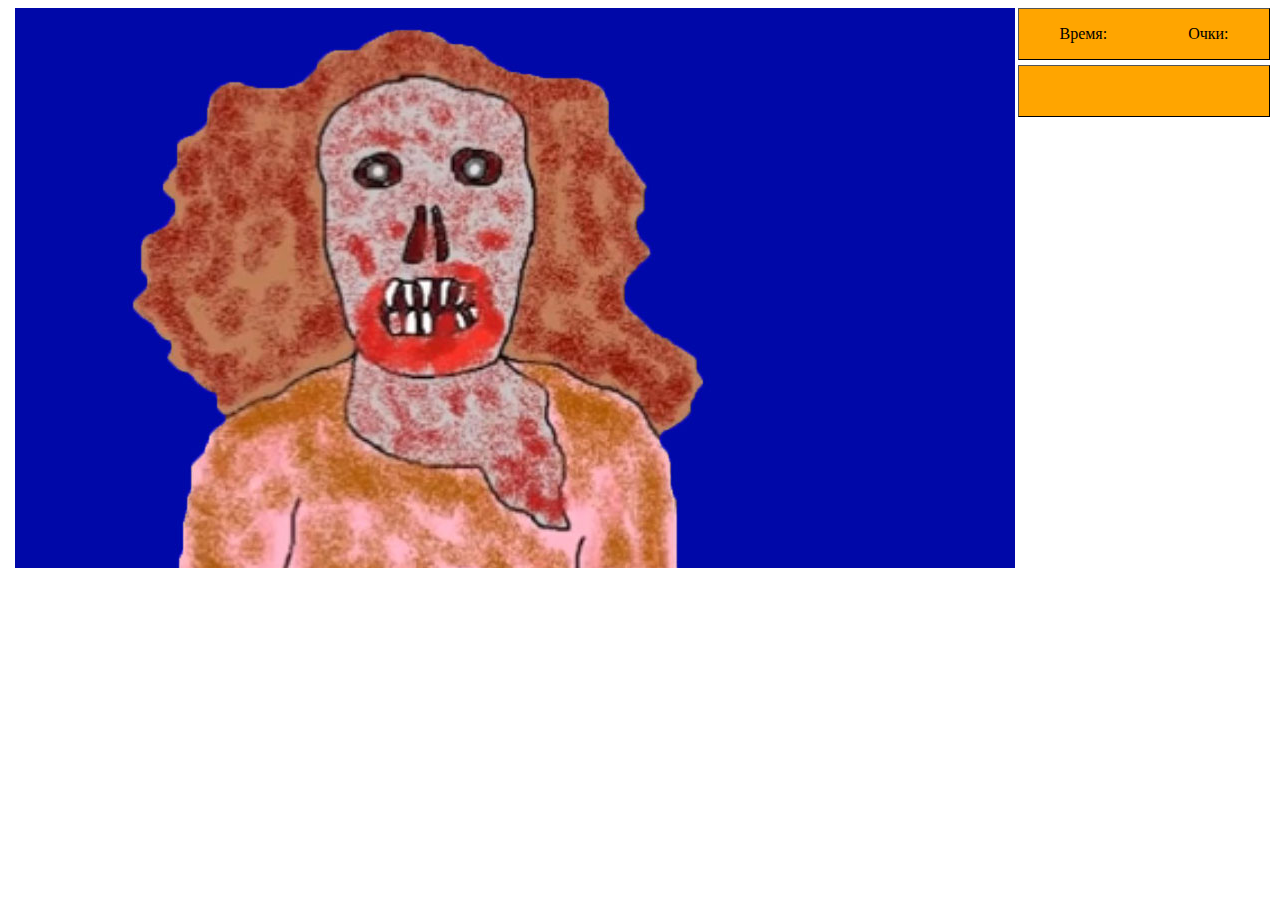
<file: src/main/resources/static/index.html>
<!DOCTYPE html>
<html lang="en">

<head>
    <meta charset="UTF-8">
    <title>Угадай топор</title>
    <link rel="stylesheet" href="style.css">
</head>

<body>
    <div class="app">
        <div class="game"> 

        </div>
        <div class="info">
            <div class="info__item">
                <div class="score">
                    <p class="score__info">
                        Время: 
                    </p>
                    <p class="score__info">
                        Очки:
                    </p>
                </div>
            </div>
            <div class="info__item">
                <div class="records">
                    <div class="records__record">
                        
                    </div>

                </div>
            </div>
        </div>
    </div>
</body>

</html>
</file>
<file: src/main/resources/static/style.css>
.app {
    display: flex;
    justify-content: center;
}

.game{
    background-image: url("game_screeen.jpg");
    height:  560px;
    width: 1000px;
    background-color: coral;
}

.info{
    align-self: flex-start;
    width: 250px;
}

.topor{
    margin: 30px 670px;
    height: 150px;
    width: 350px;
    transform: scale(0.7, 0.7);
    background: url("axe.jpg") no-repeat;
    background-size:contain;
}

.topor_active{
    margin: 30px 670px;
    height: 150px;
    width: 350px;
    transform: scale(0.7, 0.7);
    background: url("axe_active.jpg") no-repeat;
    background-size:contain;
}

.info__item{
    height: 50px;
    width: 100%;
    border: 1px black outset;
    margin: 0 0 5px 3px;
    background-color: orange;
}

.record_wrapper{
    height: 444px;
    width: 100%;
    border: 1px black outset;
    margin: 0 0 5px 3px;
    background-color: bisque;
}

.score {
    display: flex;
    justify-content: space-around;
}

.link_box{
    margin: 20px auto auto;
    width: 10%;
}
</file>
